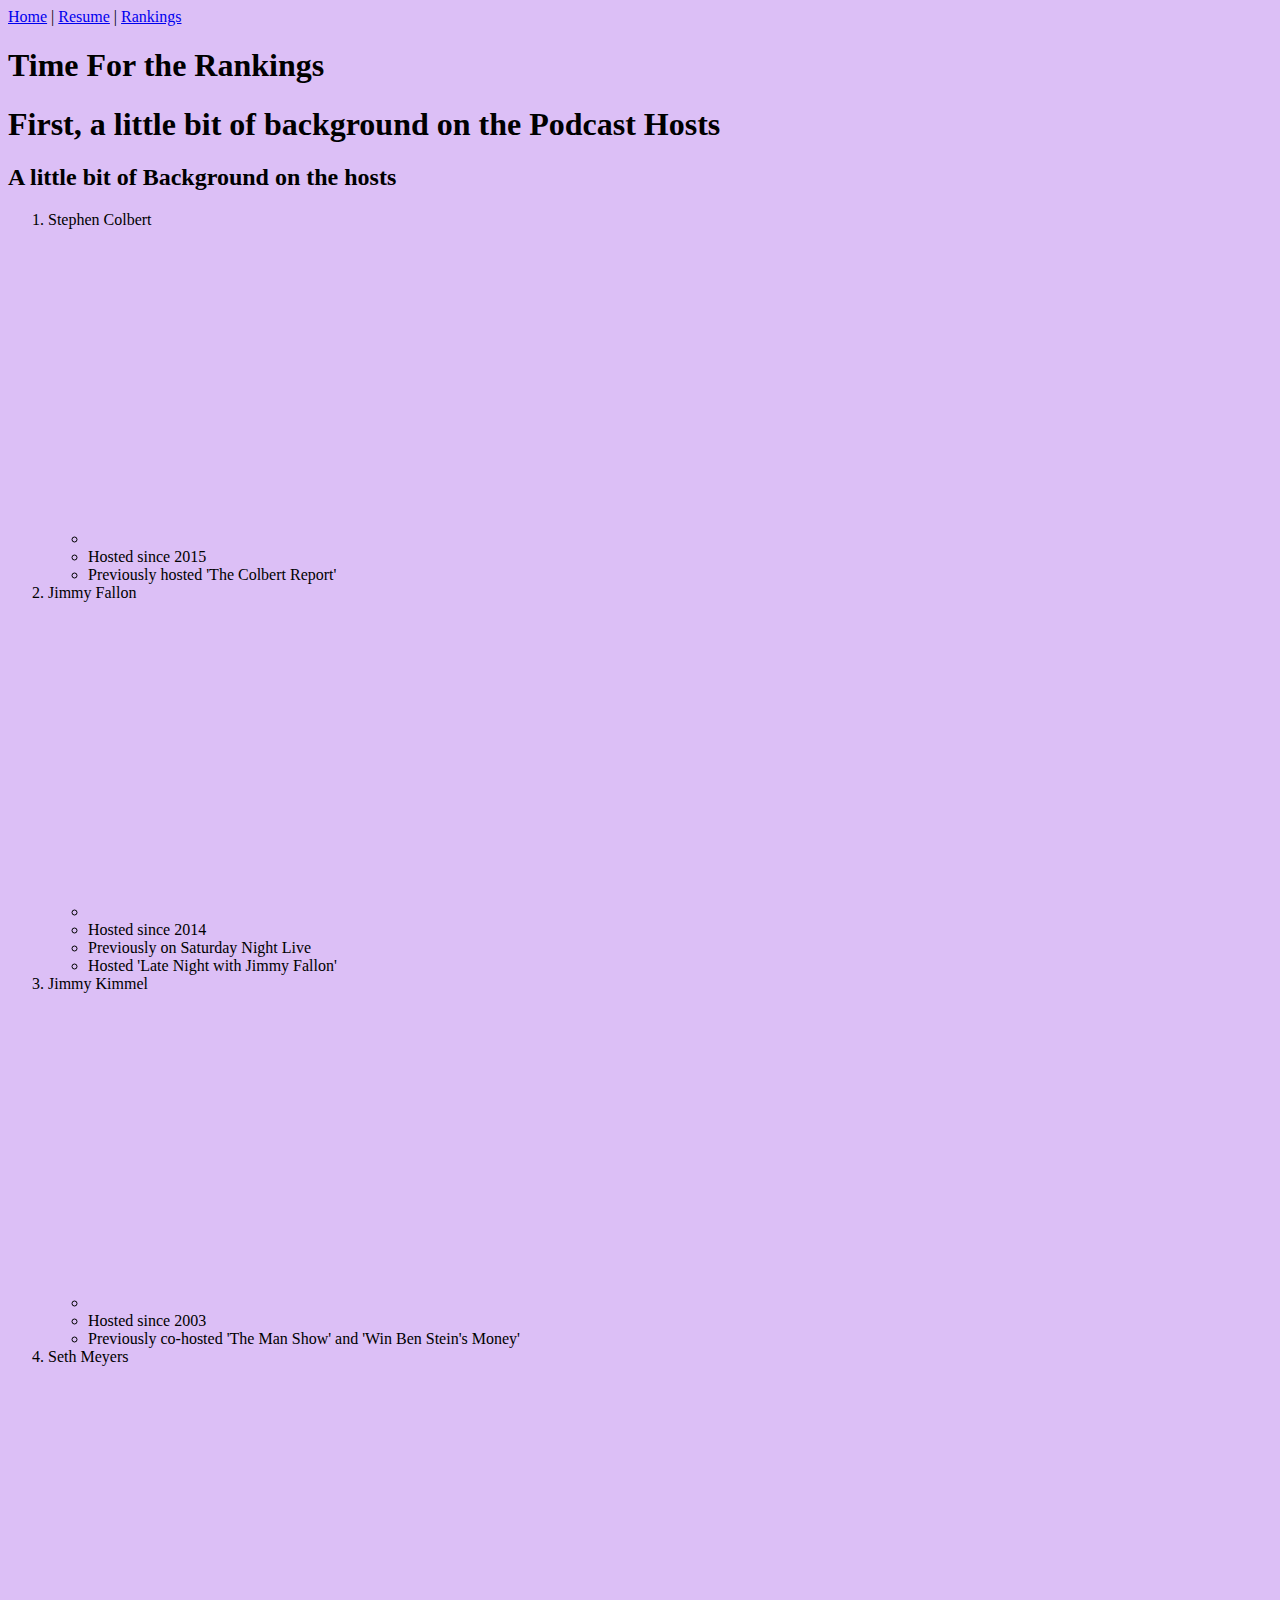
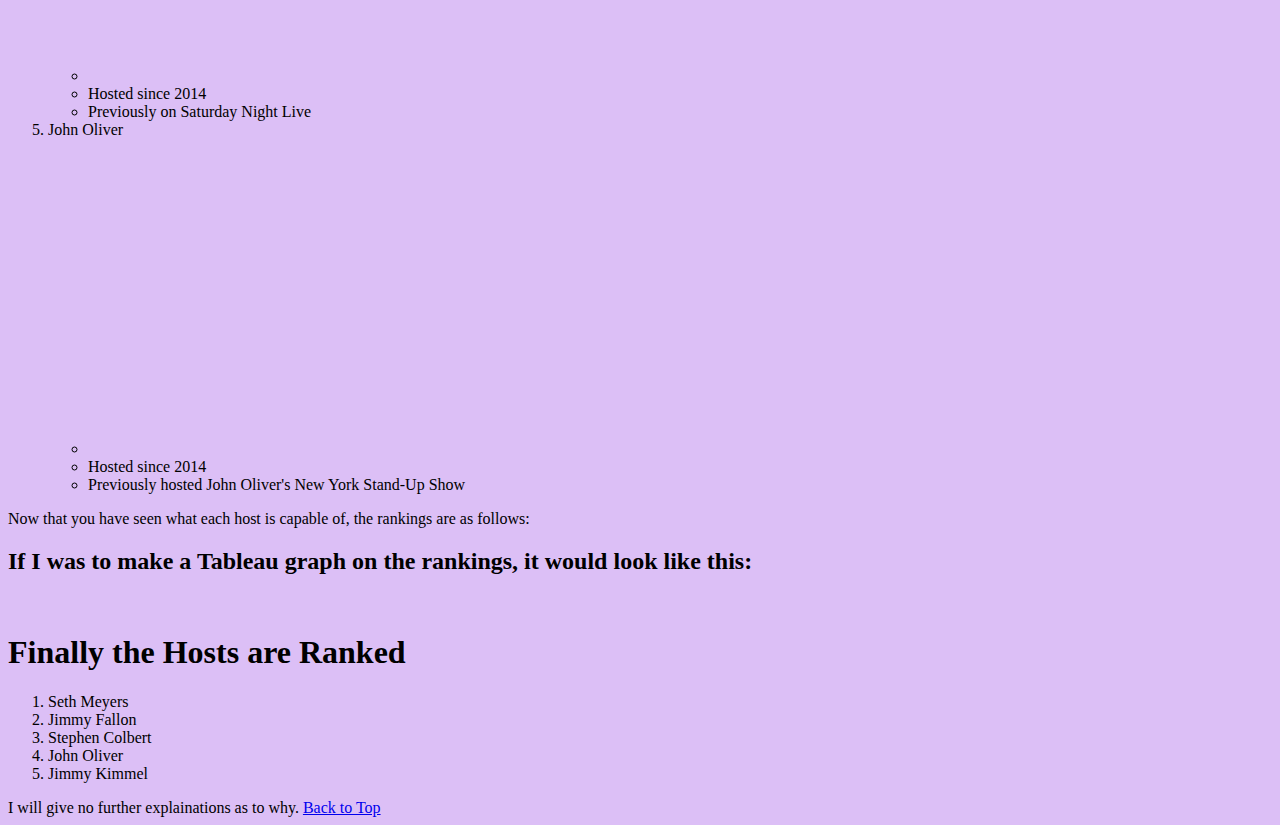
<file: Rankings.html>
<!DOCTYPE html>
<html lang="en">
    <head>
        <meta charset="UTF-8">
        <meta name="viewport" content="width=device-width, initial-scale=1.0">
        <title>Ranking the Talk Show Hosts</title>
        
    </head>
        <a href="../index.html">Home</a> |
        <a href="Resume.html">Resume</a> |
        <a href="#">Rankings</a> 
</html>
 
<header class="header">
     <div class="header">
         <h1>Time For the Rankings</h1>
         <h1>First, a little bit of background on the Podcast Hosts</h1>
    </div>
</header>

  
<body style="background-color: rgb(220, 191, 246);">
    <h2>A little bit of Background on the hosts</h2>
    <ol>
        <li>Stephen Colbert</li>
            <ul>
                <li><iframe width="560" height="315" src="https://www.youtube.com/embed/HeJH28Zs1iM?si=dFDgQtt5zW6kCSe8" title="YouTube video player" frameborder="0" allow="accelerometer; autoplay; clipboard-write; encrypted-media; gyroscope; picture-in-picture; web-share" referrerpolicy="strict-origin-when-cross-origin" allowfullscreen></iframe></li>
                <li>Hosted since 2015</li>
                <li>Previously hosted 'The Colbert Report'</li>
            </ul>
   
        <li>Jimmy Fallon</li>
            <ul>
                <li><iframe width="560" height="315" src="https://www.youtube.com/embed/LhrseXlyxuE?si=O2vgAk0fwNLY8D7l" title="YouTube video player" frameborder="0" allow="accelerometer; autoplay; clipboard-write; encrypted-media; gyroscope; picture-in-picture; web-share" referrerpolicy="strict-origin-when-cross-origin" allowfullscreen></iframe></li>
                <li>Hosted since 2014</li>
                <li>Previously on Saturday Night Live</li>
                <li>Hosted 'Late Night with Jimmy Fallon'</li>
            </ul>
    
        <li>Jimmy Kimmel</li>
            <ul>
                <li><iframe width="560" height="315" src="https://www.youtube.com/embed/re51hMix8c4?si=azFSl4n6iubwU0wa" title="YouTube video player" frameborder="0" allow="accelerometer; autoplay; clipboard-write; encrypted-media; gyroscope; picture-in-picture; web-share" referrerpolicy="strict-origin-when-cross-origin" allowfullscreen></iframe></li>
                <li>Hosted since 2003</li>
                <li>Previously co-hosted 'The Man Show' and 'Win Ben Stein's Money'</li>
            </ul>
    
        <li>Seth Meyers</li>
            <ul>
                <li><iframe width="560" height="315" src="https://www.youtube.com/embed/X7p_CnStKZ4?si=AjTELBVxi0NxUCRB" title="YouTube video player" frameborder="0" allow="accelerometer; autoplay; clipboard-write; encrypted-media; gyroscope; picture-in-picture; web-share" referrerpolicy="strict-origin-when-cross-origin" allowfullscreen></iframe></li>
                <li>Hosted since 2014</li>
                <li>Previously on Saturday Night Live</li>
            </ul>
    
        <li>John Oliver</li>
            <ul>
                <li><iframe width="560" height="315" src="https://www.youtube.com/embed/gYwqpx6lp_s?si=ErQCjn08G1OCsAD1" title="YouTube video player" frameborder="0" allow="accelerometer; autoplay; clipboard-write; encrypted-media; gyroscope; picture-in-picture; web-share" referrerpolicy="strict-origin-when-cross-origin" allowfullscreen></iframe></li>
                <li>Hosted since 2014</li>
                <li>Previously hosted John Oliver's New York Stand-Up Show</li>
            </ul>
    </ol>

  <div class="body">Now that you have seen what each host is capable of, the rankings are as follows: </div>
<h2>If I was to make a Tableau graph on the rankings, it would look like this:</h2>
    <li><div class='tableauPlaceholder' id='viz1718993631114' style='position: relative'><noscript><a href='https:&#47;&#47;infogr8.com&#47;how-hr-analytics-dashboards-drive-actionable-insights-at-organisation-level&#47;'><img alt='viz ' src='https:&#47;&#47;public.tableau.com&#47;static&#47;images&#47;HR&#47;HRAttritionDashboardRWFD_16570446563570&#47;viz&#47;1_rss.png' style='border: none' /></a></noscript><object class='tableauViz'  style='display:none;'><param name='host_url' value='https%3A%2F%2Fpublic.tableau.com%2F' /> <param name='embed_code_version' value='3' /> <param name='site_root' value='' /><param name='name' value='HRAttritionDashboardRWFD_16570446563570&#47;viz' /><param name='tabs' value='no' /><param name='toolbar' value='yes' /><param name='static_image' value='https:&#47;&#47;public.tableau.com&#47;static&#47;images&#47;HR&#47;HRAttritionDashboardRWFD_16570446563570&#47;viz&#47;1.png' /> <param name='animate_transition' value='yes' /><param name='display_static_image' value='yes' /><param name='display_spinner' value='yes' /><param name='display_overlay' value='yes' /><param name='display_count' value='yes' /><param name='language' value='en-US' /><param name='filter' value='_gl=1*1uo0mwz*_ga*MTY5NDk2NzQ3NS4xNzE3NzE1NjAy*_ga_8YLN0SNXVS*MTcxODk5MzExMS40LjAuMTcxODk5MzExMS4wLjAuMA..' /></object></div>                <script type='text/javascript'>                    var divElement = document.getElementById('viz1718993631114');                    var vizElement = divElement.getElementsByTagName('object')[0];                    vizElement.style.width='1450px';vizElement.style.height='977px';                    var scriptElement = document.createElement('script');                    scriptElement.src = 'https://public.tableau.com/javascripts/api/viz_v1.js';                    vizElement.parentNode.insertBefore(scriptElement, vizElement);                </script></li>


<h1>Finally the Hosts are Ranked</h1>
<ol>
    <li>Seth Meyers</li>
    <li>Jimmy Fallon</li>
    <li>Stephen Colbert</li>
    <li>John Oliver</li>
    <li>Jimmy Kimmel</li>
</ol>
I will give no further explainations as to why. 

<a href="#top">Back to Top</a>
</body>
</file>
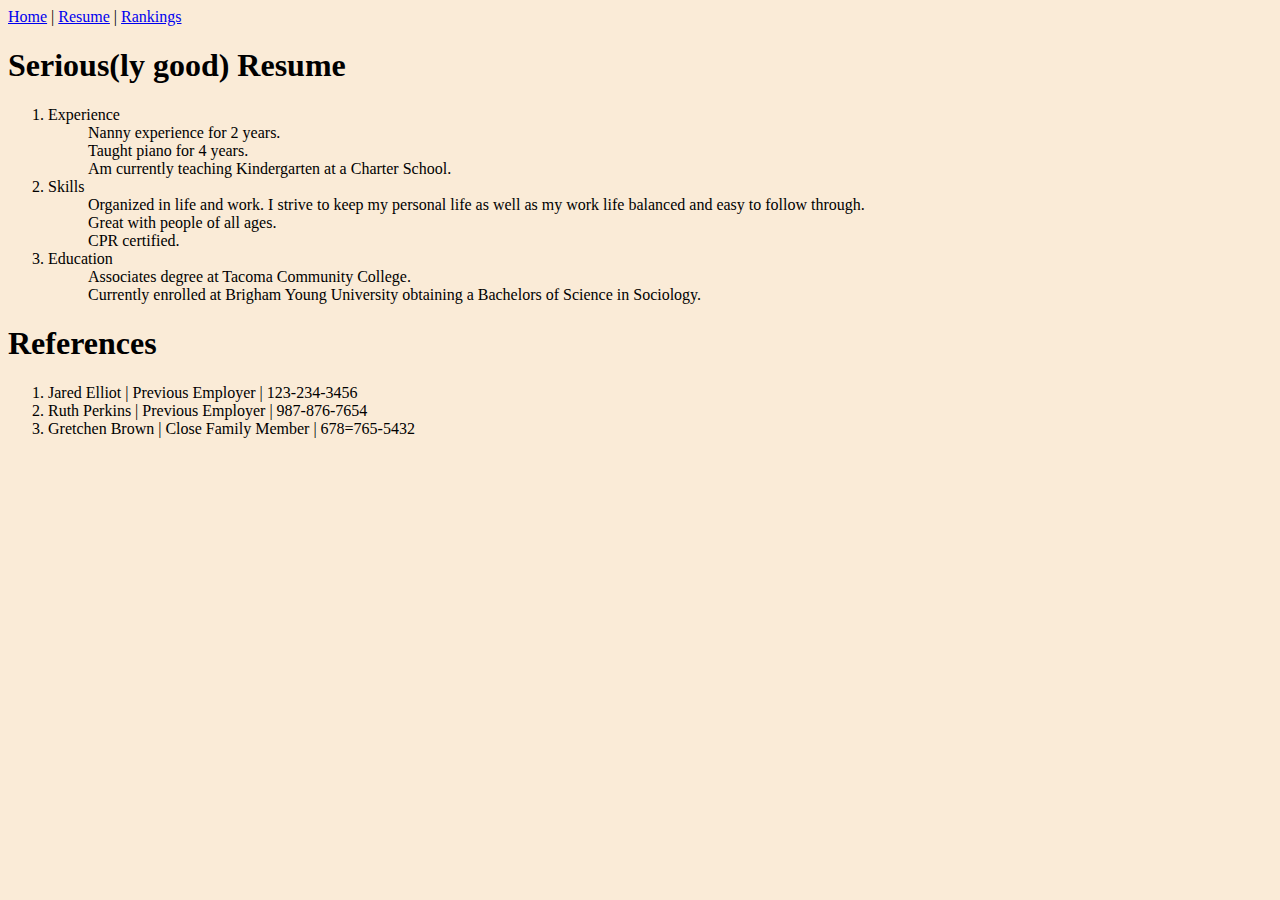
<file: Resume.html>
<!DOCTYPE html>
<html lang="en">
<head>
    <meta charset="UTF-8">
    <meta name="viewport" content="width=device-width, initial-scale=1.0">

</head>
    <a href="../index.html">Home</a> |
    <a href="#">Resume</a> | 
    <a href="Rankings.html">Rankings</a> 
   
<body style="background-color: antiquewhite;">
    <h1>Serious(ly good) Resume</h1>
    <ol>
        <li>Experience</li>
            <ul>Nanny experience for 2 years.</ul>
            <ul>Taught piano for 4 years.</ul>
            <ul>Am currently teaching Kindergarten at a Charter School.</ul>
        <li>Skills</li>
            <ul>Organized in life and work. I strive to keep my personal life as well as my work life balanced and easy to follow through.</ul>
            <ul>Great with people of all ages.</ul>
            <ul>CPR certified.</ul>
        <li>Education</li>
            <ul>Associates degree at Tacoma Community College.</ul>
            <ul>Currently enrolled at Brigham Young University obtaining a Bachelors of Science in Sociology.</ul>
    </ol>
   <h1>References</h1>
    <ol>
      <li>Jared Elliot | Previous Employer | 123-234-3456</li>
      <li>Ruth Perkins | Previous Employer | 987-876-7654</li>
      <li> Gretchen Brown | Close Family Member | 678=765-5432</li>
    </ol>
</body>
</html>
</file>
